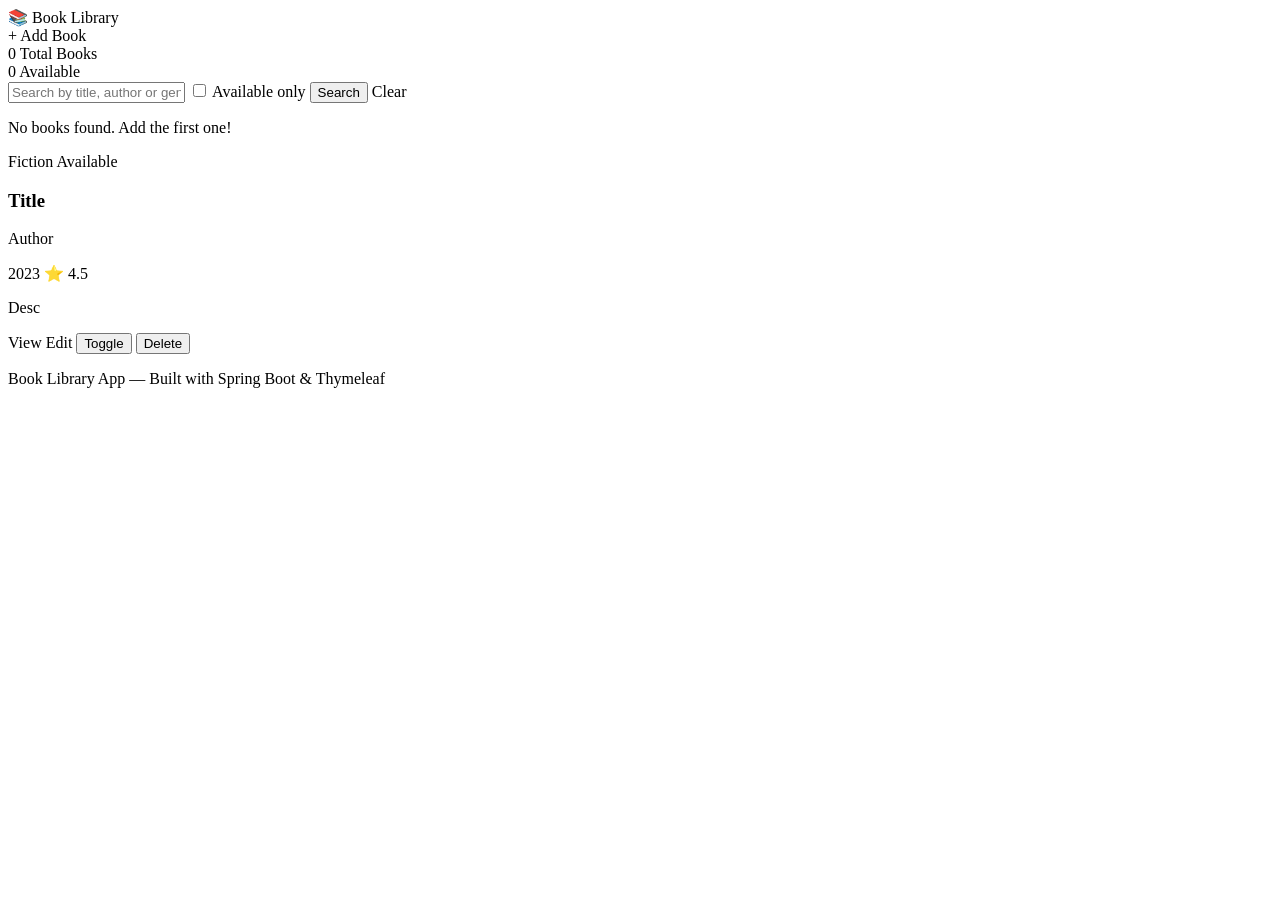
<file: src/main/resources/templates/index.html>
<!DOCTYPE html>
<html xmlns:th="http://www.thymeleaf.org" lang="en">
<head>
  <meta charset="UTF-8"/>
  <meta name="viewport" content="width=device-width, initial-scale=1"/>
  <title>📚 Book Library</title>
  <link rel="stylesheet" th:href="@{/css/style.css}"/>
</head>
<body>

<nav class="navbar">
  <div class="nav-brand">📚 Book Library</div>
  <a th:href="@{/books/new}" class="btn btn-primary">+ Add Book</a>
</nav>

<div class="container">

  <!-- Flash message -->
  <div th:if="${successMsg}" class="alert alert-success" th:text="${successMsg}"></div>

  <!-- Stats bar -->
  <div class="stats-bar">
    <div class="stat-card">
      <span class="stat-num" th:text="${totalBooks}">0</span>
      <span class="stat-label">Total Books</span>
    </div>
    <div class="stat-card">
      <span class="stat-num" th:text="${availableCount}">0</span>
      <span class="stat-label">Available</span>
    </div>
  </div>

  <!-- Search & Filter -->
  <form th:action="@{/}" method="get" class="search-bar">
    <input type="text" name="search" placeholder="Search by title, author or genre…"
           th:value="${search}" class="search-input"/>
    <label class="checkbox-label">
      <input type="checkbox" name="availableOnly" value="true"
             th:checked="${availableOnly}"/> Available only
    </label>
    <button type="submit" class="btn btn-secondary">Search</button>
    <a th:href="@{/}" class="btn btn-ghost">Clear</a>
  </form>

  <!-- Book grid -->
  <div th:if="${books.isEmpty()}" class="empty-state">
    <p>No books found. <a th:href="@{/books/new}">Add the first one!</a></p>
  </div>

  <div class="book-grid" th:unless="${books.isEmpty()}">
    <div class="book-card" th:each="book : ${books}">
      <div class="book-header">
        <span class="genre-badge" th:text="${book.genre ?: 'General'}">Fiction</span>
        <span class="avail-badge"
              th:classappend="${book.available} ? 'available' : 'unavailable'"
              th:text="${book.available} ? 'Available' : 'Checked Out'">Available</span>
      </div>
      <h3 class="book-title" th:text="${book.title}">Title</h3>
      <p class="book-author" th:text="'by ' + ${book.author}">Author</p>
      <div class="book-meta">
        <span th:if="${book.publishedYear}" th:text="${book.publishedYear}">2023</span>
        <span th:if="${book.rating}" class="rating">
          ⭐ <span th:text="${#numbers.formatDecimal(book.rating,1,1)}">4.5</span>
        </span>
      </div>
      <p class="book-desc" th:if="${book.description}"
         th:text="${#strings.abbreviate(book.description, 100)}">Desc</p>
      <div class="book-actions">
        <a th:href="@{/books/{id}(id=${book.id})}" class="btn btn-sm btn-ghost">View</a>
        <a th:href="@{/books/{id}/edit(id=${book.id})}" class="btn btn-sm btn-secondary">Edit</a>
        <form th:action="@{/books/{id}/toggle(id=${book.id})}" method="post" style="display:inline">
          <button type="submit" class="btn btn-sm btn-toggle"
                  th:text="${book.available} ? 'Check Out' : 'Return'">Toggle</button>
        </form>
        <form th:action="@{/books/{id}/delete(id=${book.id})}" method="post" style="display:inline"
              onsubmit="return confirm('Delete this book?')">
          <button type="submit" class="btn btn-sm btn-danger">Delete</button>
        </form>
      </div>
    </div>
  </div>

</div>

<footer class="footer">
  <p>Book Library App &mdash; Built with Spring Boot &amp; Thymeleaf</p>
</footer>

</body>
</html>
</file>
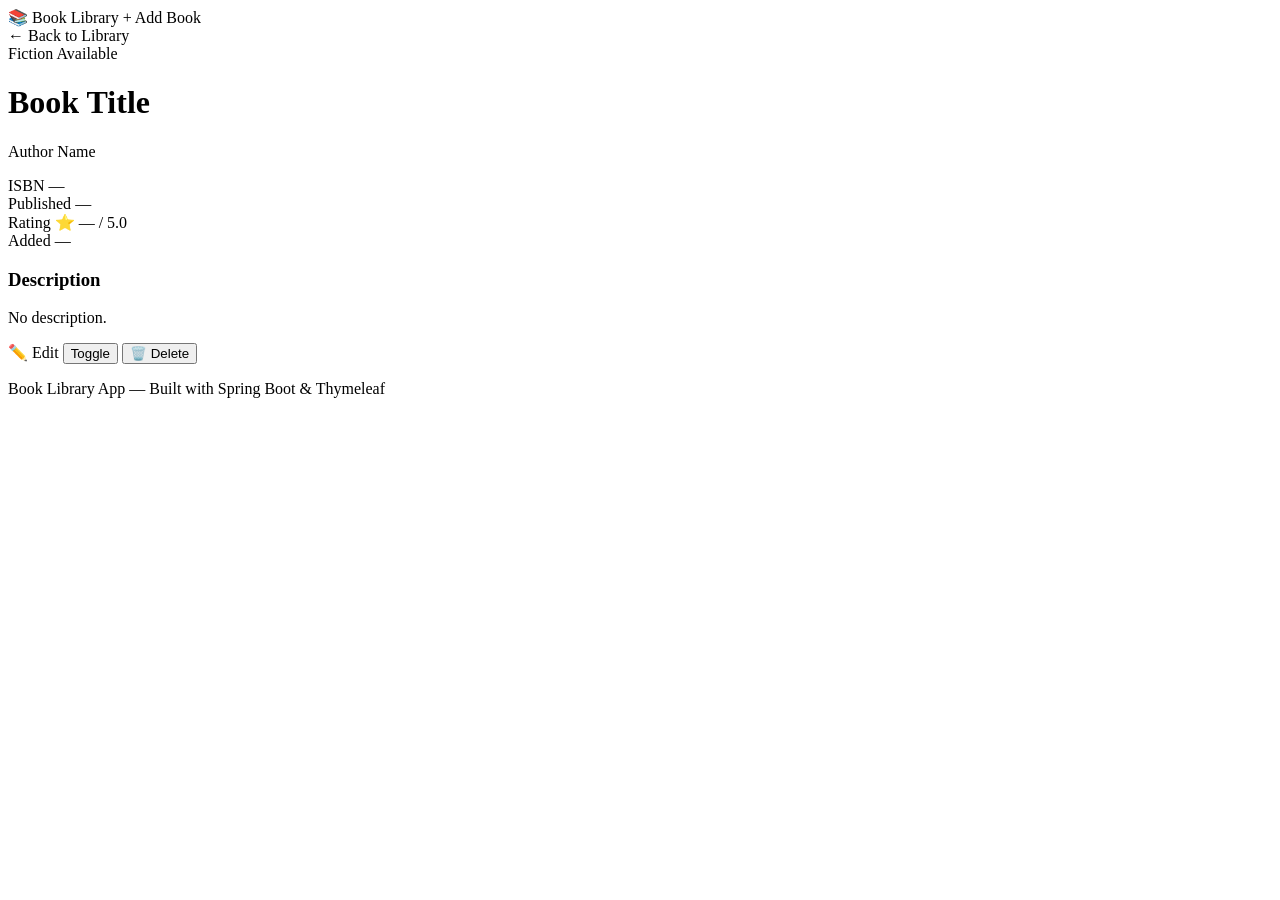
<file: src/main/resources/templates/book-detail.html>
<!DOCTYPE html>
<html xmlns:th="http://www.thymeleaf.org" lang="en">
<head>
  <meta charset="UTF-8"/>
  <meta name="viewport" content="width=device-width, initial-scale=1"/>
  <title th:text="${book.title} + ' | Book Library'">Book Detail</title>
  <link rel="stylesheet" th:href="@{/css/style.css}"/>
</head>
<body>

<nav class="navbar">
  <a th:href="@{/}" class="nav-brand">📚 Book Library</a>
  <a th:href="@{/books/new}" class="btn btn-primary">+ Add Book</a>
</nav>

<div class="container">
  <a th:href="@{/}" class="back-link">← Back to Library</a>

  <div class="detail-card">
    <div class="detail-header">
      <div>
        <span class="genre-badge lg" th:text="${book.genre ?: 'General'}">Fiction</span>
        <span class="avail-badge lg"
              th:classappend="${book.available} ? 'available' : 'unavailable'"
              th:text="${book.available} ? 'Available' : 'Checked Out'">Available</span>
      </div>
      <h1 th:text="${book.title}">Book Title</h1>
      <p class="detail-author" th:text="'by ' + ${book.author}">Author Name</p>
    </div>

    <div class="detail-body">
      <div class="detail-grid">
        <div class="detail-item">
          <span class="detail-label">ISBN</span>
          <span class="detail-value" th:text="${book.isbn}">—</span>
        </div>
        <div class="detail-item" th:if="${book.publishedYear}">
          <span class="detail-label">Published</span>
          <span class="detail-value" th:text="${book.publishedYear}">—</span>
        </div>
        <div class="detail-item" th:if="${book.rating}">
          <span class="detail-label">Rating</span>
          <span class="detail-value">⭐ <span th:text="${#numbers.formatDecimal(book.rating,1,1)}">—</span> / 5.0</span>
        </div>
        <div class="detail-item" th:if="${book.createdAt}">
          <span class="detail-label">Added</span>
          <span class="detail-value" th:text="${#temporals.format(book.createdAt,'dd MMM yyyy')}">—</span>
        </div>
      </div>

      <div class="detail-description" th:if="${book.description}">
        <h3>Description</h3>
        <p th:text="${book.description}">No description.</p>
      </div>
    </div>

    <div class="detail-actions">
      <a th:href="@{/books/{id}/edit(id=${book.id})}" class="btn btn-secondary">✏️ Edit</a>
      <form th:action="@{/books/{id}/toggle(id=${book.id})}" method="post" style="display:inline">
        <button type="submit" class="btn btn-toggle"
                th:text="${book.available} ? '📤 Check Out' : '📥 Return'">Toggle</button>
      </form>
      <form th:action="@{/books/{id}/delete(id=${book.id})}" method="post" style="display:inline"
            onsubmit="return confirm('Delete this book permanently?')">
        <button type="submit" class="btn btn-danger">🗑️ Delete</button>
      </form>
    </div>
  </div>
</div>

<footer class="footer">
  <p>Book Library App &mdash; Built with Spring Boot &amp; Thymeleaf</p>
</footer>
</body>
</html>
</file>
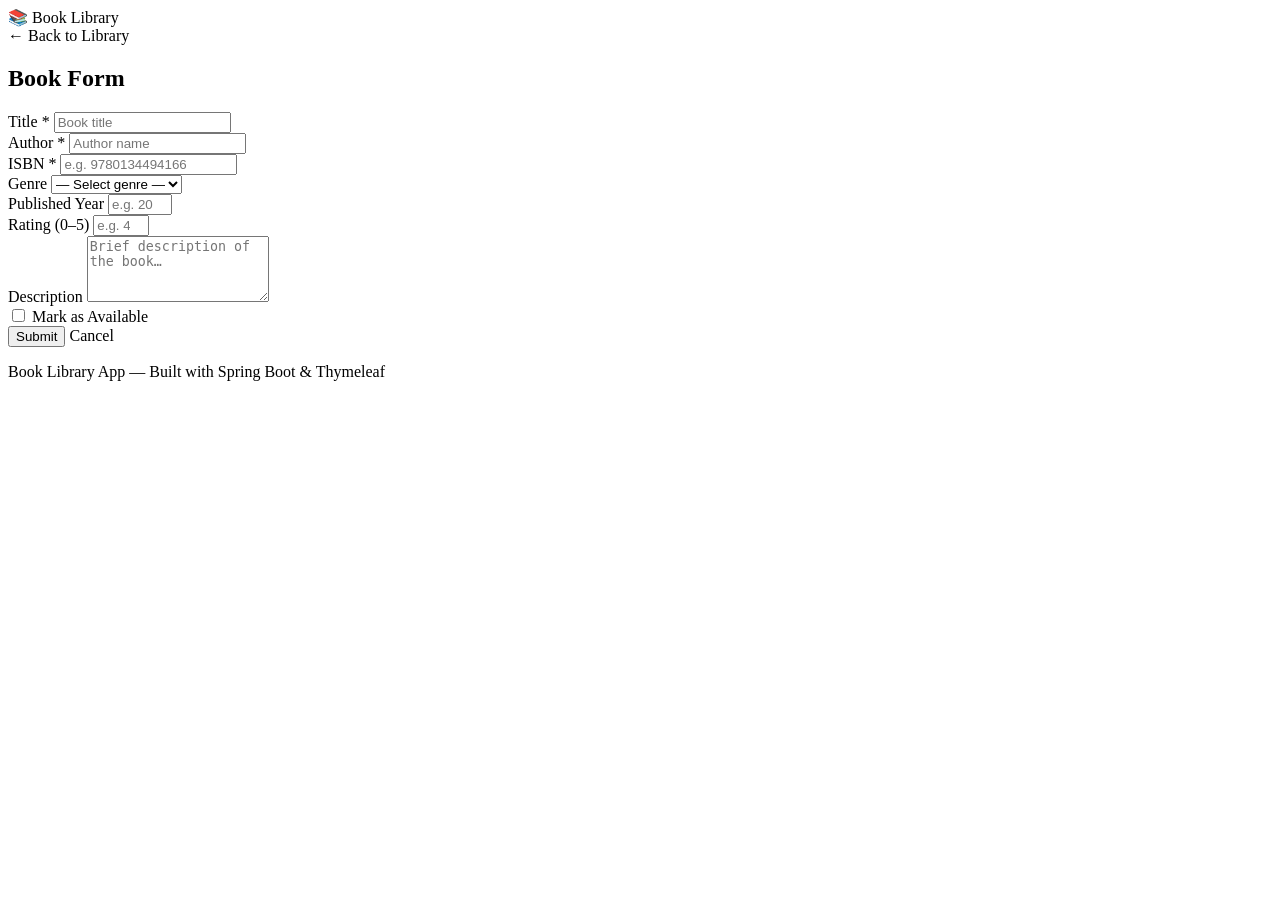
<file: src/main/resources/templates/book-form.html>
<!DOCTYPE html>
<html xmlns:th="http://www.thymeleaf.org" lang="en">
<head>
  <meta charset="UTF-8"/>
  <meta name="viewport" content="width=device-width, initial-scale=1"/>
  <title th:text="${formTitle} + ' | Book Library'">Book Form</title>
  <link rel="stylesheet" th:href="@{/css/style.css}"/>
</head>
<body>

<nav class="navbar">
  <a th:href="@{/}" class="nav-brand">📚 Book Library</a>
</nav>

<div class="container">
  <a th:href="@{/}" class="back-link">← Back to Library</a>

  <div class="form-card">
    <h2 th:text="${formTitle}">Book Form</h2>

    <form th:action="${book.id != null} ? @{/books/{id}/edit(id=${book.id})} : @{/books/new}"
          th:object="${book}" method="post" class="book-form">

      <div class="form-row">
        <div class="form-group">
          <label>Title *</label>
          <input type="text" th:field="*{title}" placeholder="Book title" class="form-control"
                 th:classappend="${#fields.hasErrors('title')} ? 'is-invalid' : ''"/>
          <span class="error" th:if="${#fields.hasErrors('title')}" th:errors="*{title}"></span>
        </div>
        <div class="form-group">
          <label>Author *</label>
          <input type="text" th:field="*{author}" placeholder="Author name" class="form-control"
                 th:classappend="${#fields.hasErrors('author')} ? 'is-invalid' : ''"/>
          <span class="error" th:if="${#fields.hasErrors('author')}" th:errors="*{author}"></span>
        </div>
      </div>

      <div class="form-row">
        <div class="form-group">
          <label>ISBN *</label>
          <input type="text" th:field="*{isbn}" placeholder="e.g. 9780134494166" class="form-control"
                 th:classappend="${#fields.hasErrors('isbn')} ? 'is-invalid' : ''"/>
          <span class="error" th:if="${#fields.hasErrors('isbn')}" th:errors="*{isbn}"></span>
        </div>
        <div class="form-group">
          <label>Genre</label>
          <select th:field="*{genre}" class="form-control">
            <option value="">— Select genre —</option>
            <option value="Fiction">Fiction</option>
            <option value="Non-Fiction">Non-Fiction</option>
            <option value="Science Fiction">Science Fiction</option>
            <option value="Dystopia">Dystopia</option>
            <option value="Technology">Technology</option>
            <option value="Biography">Biography</option>
            <option value="History">History</option>
            <option value="Mystery">Mystery</option>
            <option value="Other">Other</option>
          </select>
        </div>
      </div>

      <div class="form-row">
        <div class="form-group">
          <label>Published Year</label>
          <input type="number" th:field="*{publishedYear}" placeholder="e.g. 2023"
                 min="1000" max="2100" class="form-control"/>
          <span class="error" th:if="${#fields.hasErrors('publishedYear')}" th:errors="*{publishedYear}"></span>
        </div>
        <div class="form-group">
          <label>Rating (0–5)</label>
          <input type="number" th:field="*{rating}" placeholder="e.g. 4.5"
                 step="0.1" min="0" max="5" class="form-control"/>
          <span class="error" th:if="${#fields.hasErrors('rating')}" th:errors="*{rating}"></span>
        </div>
      </div>

      <div class="form-group">
        <label>Description</label>
        <textarea th:field="*{description}" rows="4" class="form-control"
                  placeholder="Brief description of the book…"></textarea>
      </div>

      <div class="form-group checkbox-group">
        <label>
          <input type="checkbox" th:field="*{available}"/> Mark as Available
        </label>
      </div>

      <div class="form-actions">
        <button type="submit" class="btn btn-primary" th:text="${book.id != null} ? 'Update Book' : 'Add Book'">Submit</button>
        <a th:href="@{/}" class="btn btn-ghost">Cancel</a>
      </div>
    </form>
  </div>
</div>

<footer class="footer">
  <p>Book Library App &mdash; Built with Spring Boot &amp; Thymeleaf</p>
</footer>
</body>
</html>
</file>
